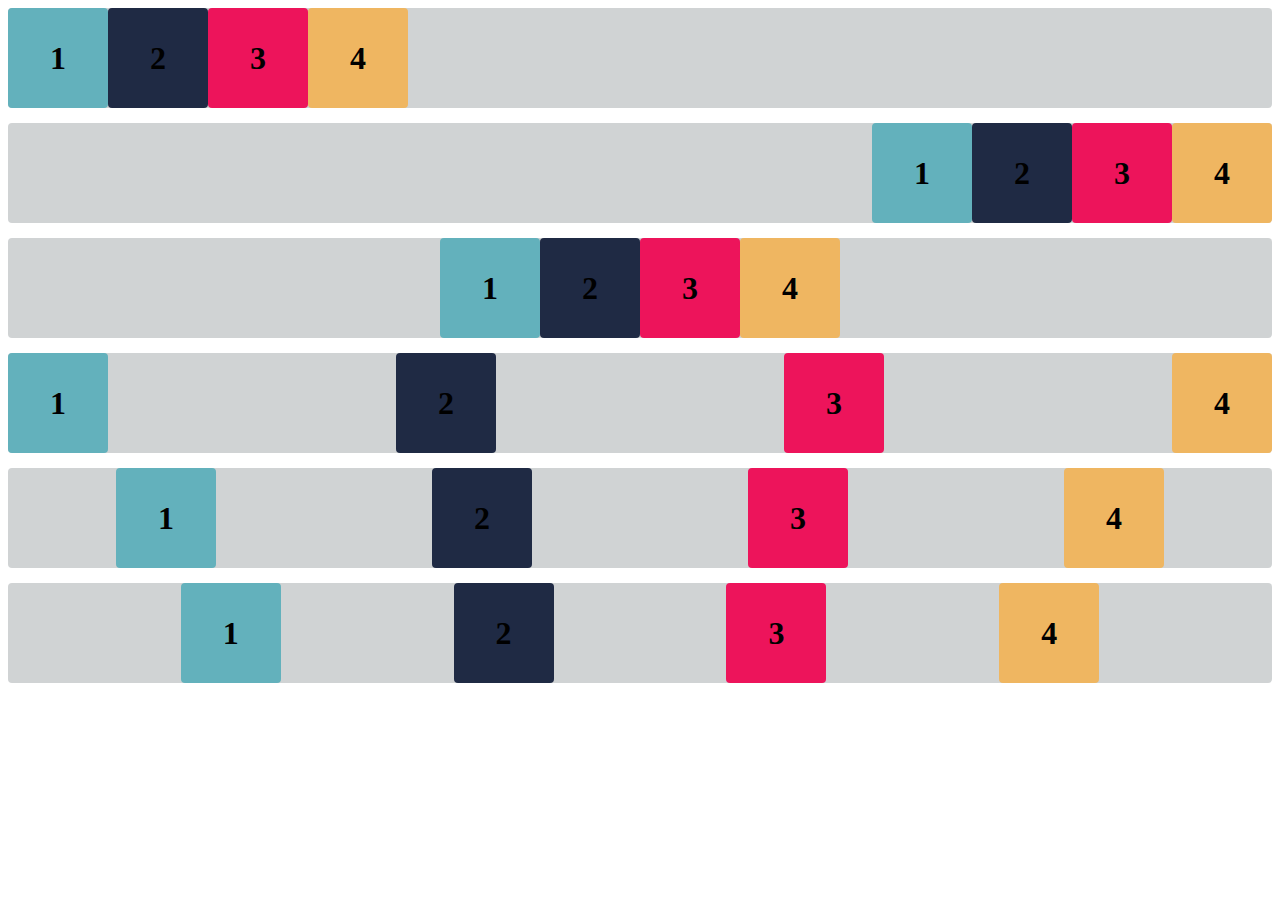
<file: Atividade A/index.html>
<!DOCTYPE html>
<html lang="en">

<head>
    <meta charset="UTF-8">
    <meta http-equiv="X-UA-Compatible" content="IE=edge">
    <meta name="viewport" content="width=device-width, initial-scale=1.0">
    <title>Flex-box</title>
    <link rel="stylesheet" href="estilo.css">
</head>

<body>

    <div class="base container1">
        <div class="flex-item box1"><h1>1</h1></div>
        <div class="flex-item box2"><h1>2</h1></div>
        <div class="flex-item box3"><h1>3</h1></div>
        <div class="flex-item box4"><h1>4</h1></div>
    </div>
    <div class="base container2">
        <div class="flex-item box1"><h1>1</h1></div>
        <div class="flex-item box2"><h1>2</h1></div>
        <div class="flex-item box3"><h1>3</h1></div>
        <div class="flex-item box4"><h1>4</h1></div>
    </div>
    <div class="base container3">
        <div class="flex-item box1"><h1>1</h1></div>
        <div class="flex-item box2"><h1>2</h1></div>
        <div class="flex-item box3"><h1>3</h1></div>
        <div class="flex-item box4"><h1>4</h1></div>
    </div>
    <div class="base container4">
        <div class="flex-item box1"><h1>1</h1></div>
        <div class="flex-item box2"><h1>2</h1></div>
        <div class="flex-item box3"><h1>3</h1></div>
        <div class="flex-item box4"><h1>4</h1></div>
    </div>
    <div class="base container5">
        <div class="flex-item box1"><h1>1</h1></div>
        <div class="flex-item box2"><h1>2</h1></div>
        <div class="flex-item box3"><h1>3</h1></div>
        <div class="flex-item box4"><h1>4</h1></div>
    </div>
    <div class="base container6">
        <div class="flex-item box1"><h1>1</h1></div>
        <div class="flex-item box2"><h1>2</h1></div>
        <div class="flex-item box3"><h1>3</h1></div>
        <div class="flex-item box4"><h1>4</h1></div>
    </div>

</body>

</html>
</file>
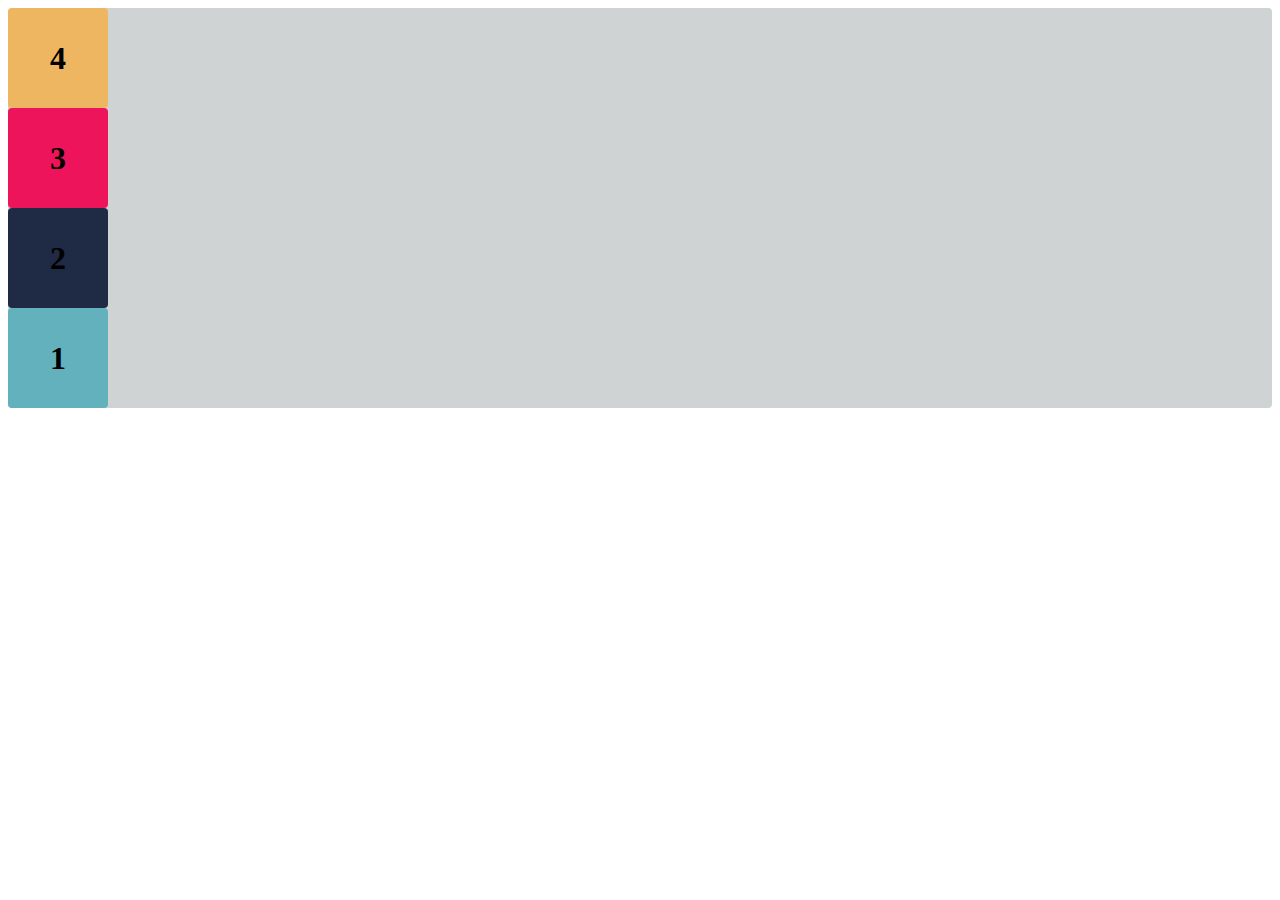
<file: Atividade B/index.html>
<!DOCTYPE html>
<html lang="en">

<head>
    <meta charset="UTF-8">
    <meta http-equiv="X-UA-Compatible" content="IE=edge">
    <meta name="viewport" content="width=device-width, initial-scale=1.0">
    <title>Flex-box</title>
    <link rel="stylesheet" href="estilo.css">
</head>

<body>

    <div class="base container-exercicioB">
        <div class="flex-item box1"><h1>1</h1></div>
        <div class="flex-item box2"><h1>2</h1></div>
        <div class="flex-item box3"><h1>3</h1></div>
        <div class="flex-item box4"><h1>4</h1></div>
    </div>

</body>

</html>
</file>
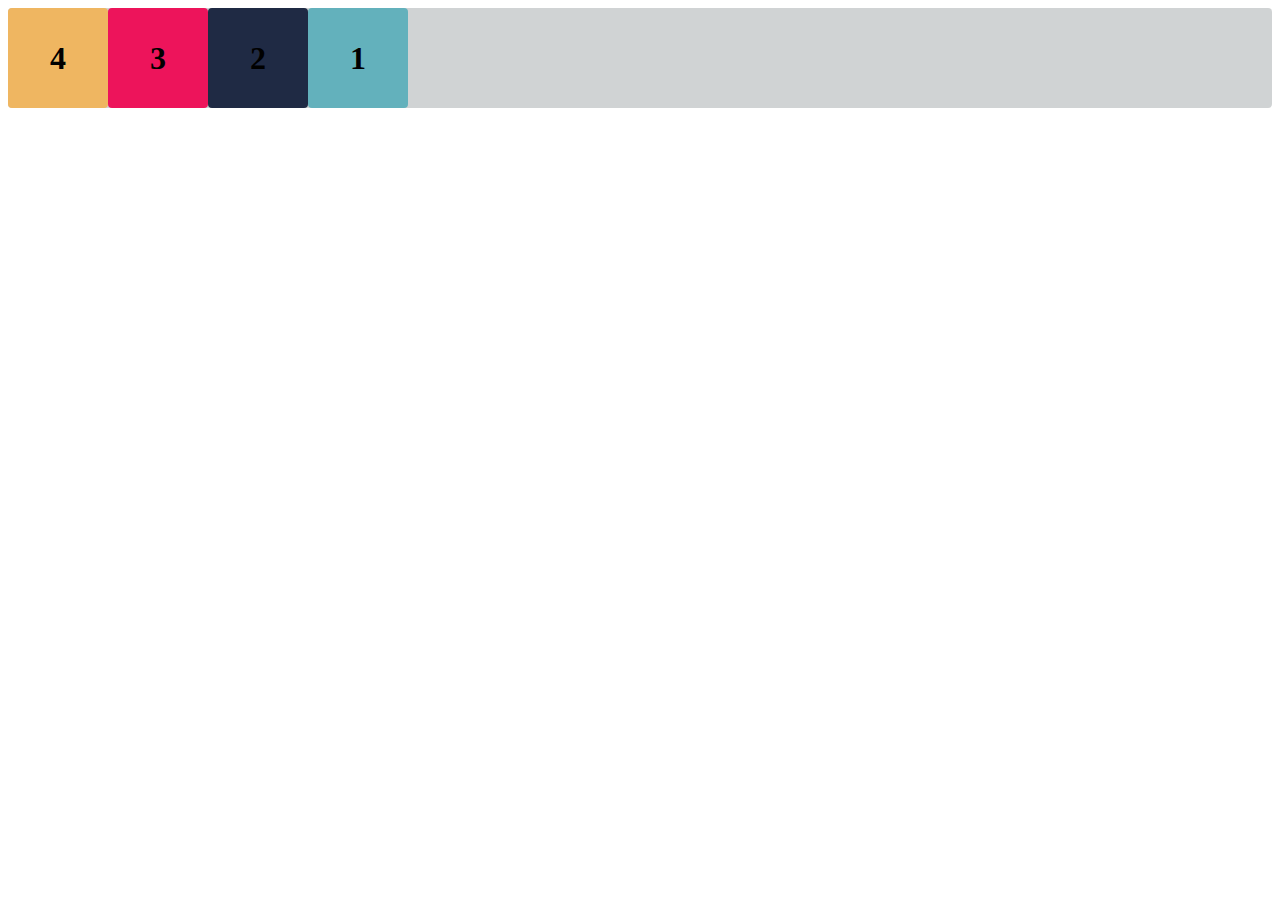
<file: Desafio/index.html>
<!DOCTYPE html>
<html lang="en">

<head>
    <meta charset="UTF-8">
    <meta http-equiv="X-UA-Compatible" content="IE=edge">
    <meta name="viewport" content="width=device-width, initial-scale=1.0">
    <title>Flex-box</title>
    <link rel="stylesheet" href="estilo.css">
</head>

<body>

    <div class="base container1">
        <div class="flex-item box1"><h1>1</h1></div>
        <div class="flex-item box2"><h1>2</h1></div>
        <div class="flex-item box3"><h1>3</h1></div>
        <div class="flex-item box4"><h1>4</h1></div>
    </div>


</body>

</html>
</file>
<file: Atividade A/estilo.css>
.flex-item {
    width: 100px;
    height: 100px;
    border-radius: 4px;
    display: flex;
    align-items: center;
}

.base {
    margin-bottom: 15px;
    background-color: #d0d3d4;
    border-radius: 4px;
    display: flex;
}

.box1 {
    background-color: #63b1bc;
}

.box2 {
    background-color: #1f2a44;
}

.box3 {
    background-color: #ed145b;
}

.box4 {
    background-color: #efb661;
}

h1 {
    width: fit-content;
    margin: auto;
}

/* Insira o código abaixo */
.container1 {
    justify-content: flex-start;
}

.container2 {
    justify-content: flex-end;
}

.container3 {
    justify-content: center;
}

.container4 {
    justify-content: space-between;
}

.container5 {
   justify-content: space-around;
}

.container6 {
    justify-content: space-evenly;
}
</file>
<file: Atividade B/estilo.css>
.flex-item {
    width: 100px;
    height: 100px;
    border-radius: 4px;
    display: flex;
    align-items: center;
}

.base {
    margin-bottom: 15px;
    background-color: #d0d3d4;
    border-radius: 4px;
    display: flex;
}

.box1 {
    background-color: #63b1bc;
}

.box2 {
    background-color: #1f2a44;
}

.box3 {
    background-color: #ed145b;
}

.box4 {
    background-color: #efb661;
}

h1 {
    width: fit-content;
    margin: auto;
}

/* Insira o código abaixo */
.container-exercicioB {
    flex-direction: column-reverse;
}
</file>
<file: Desafio/estilo.css>
.flex-item {
    width: 100px;
    height: 100px;
    border-radius: 4px;
    display: flex;
    align-items: center;
}

.base {
    margin-bottom: 15px;
    background-color: #d0d3d4;
    border-radius: 4px;
    display: flex;
}

.box1 {
    background-color: #63b1bc;
    order: 4;
}

.box2 {
    background-color: #1f2a44;
    order: 3;
}

.box3 {
    background-color: #ed145b;
    order: 2;
}

.box4 {
    background-color: #efb661;
    order: 1;
}

h1 {
    width: fit-content;
    margin: auto;
}

/* Insira o código abaixo */
.container1{
   
}
</file>
